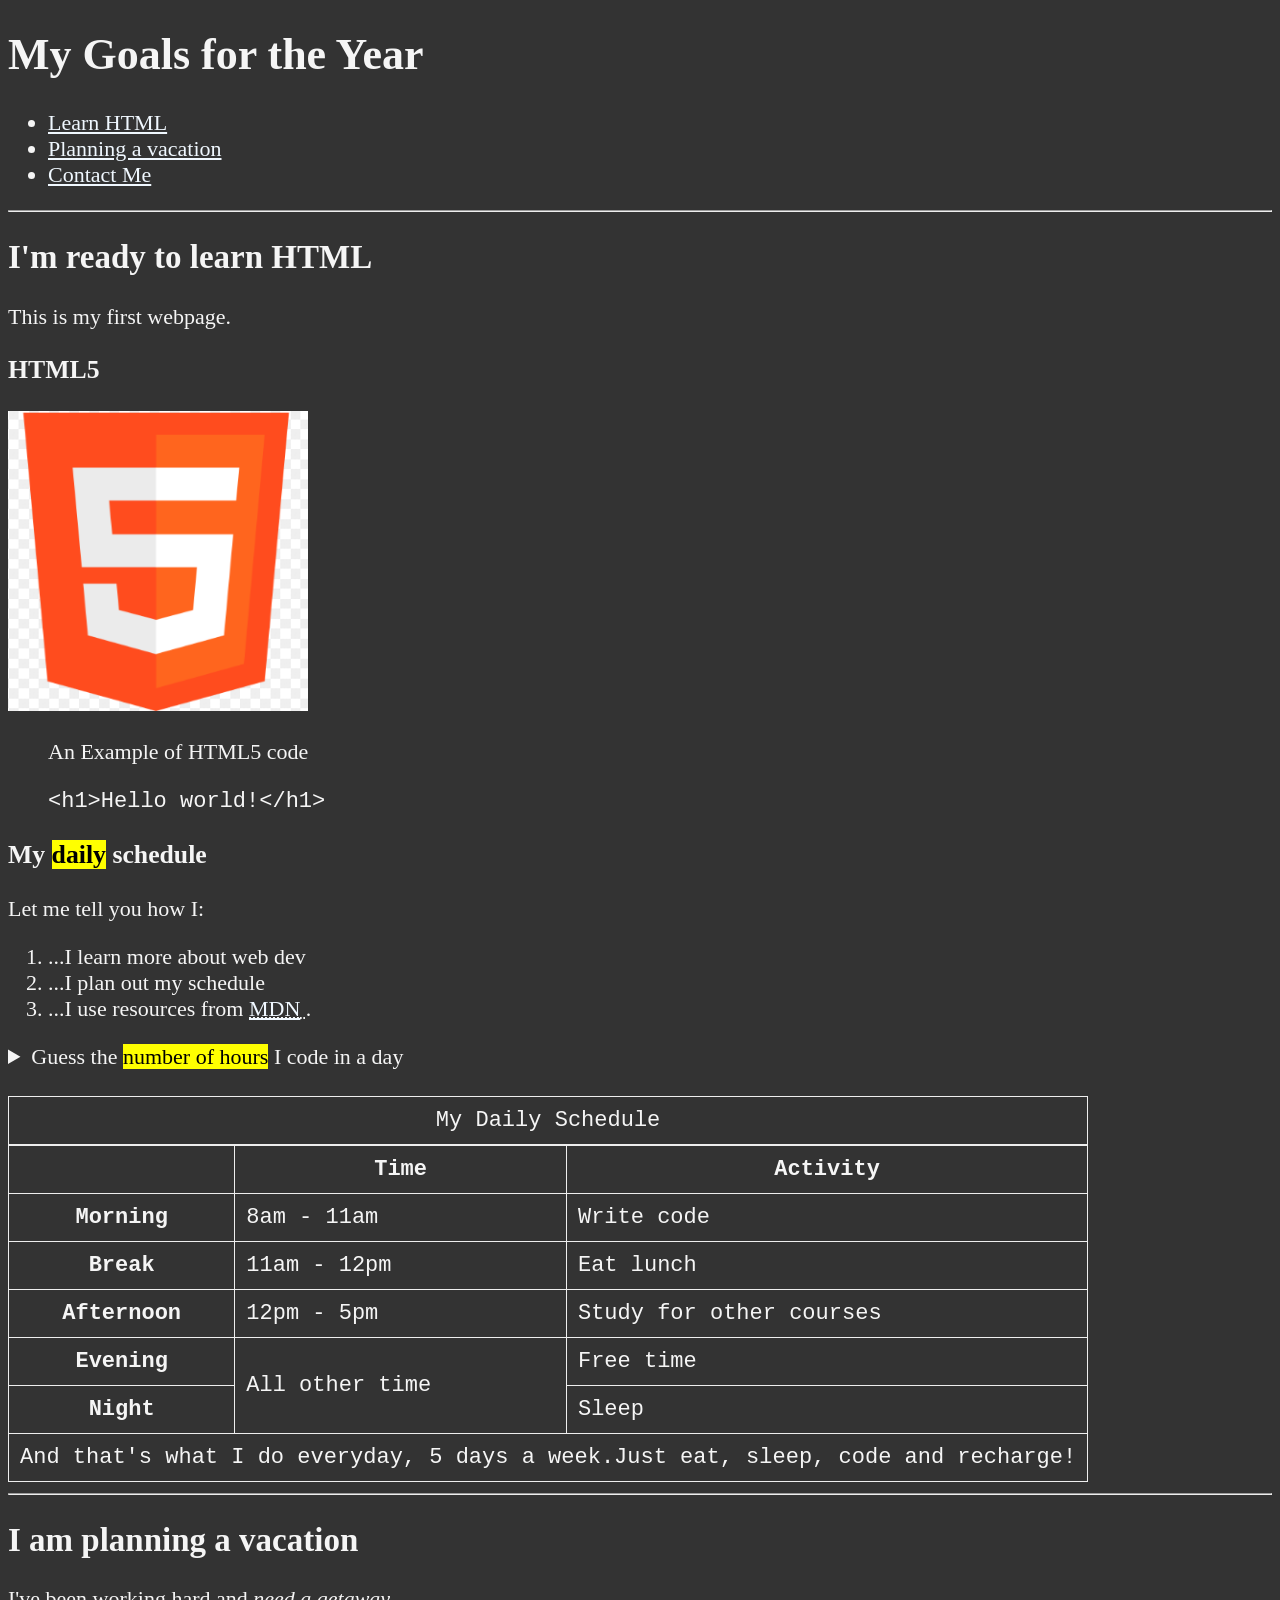
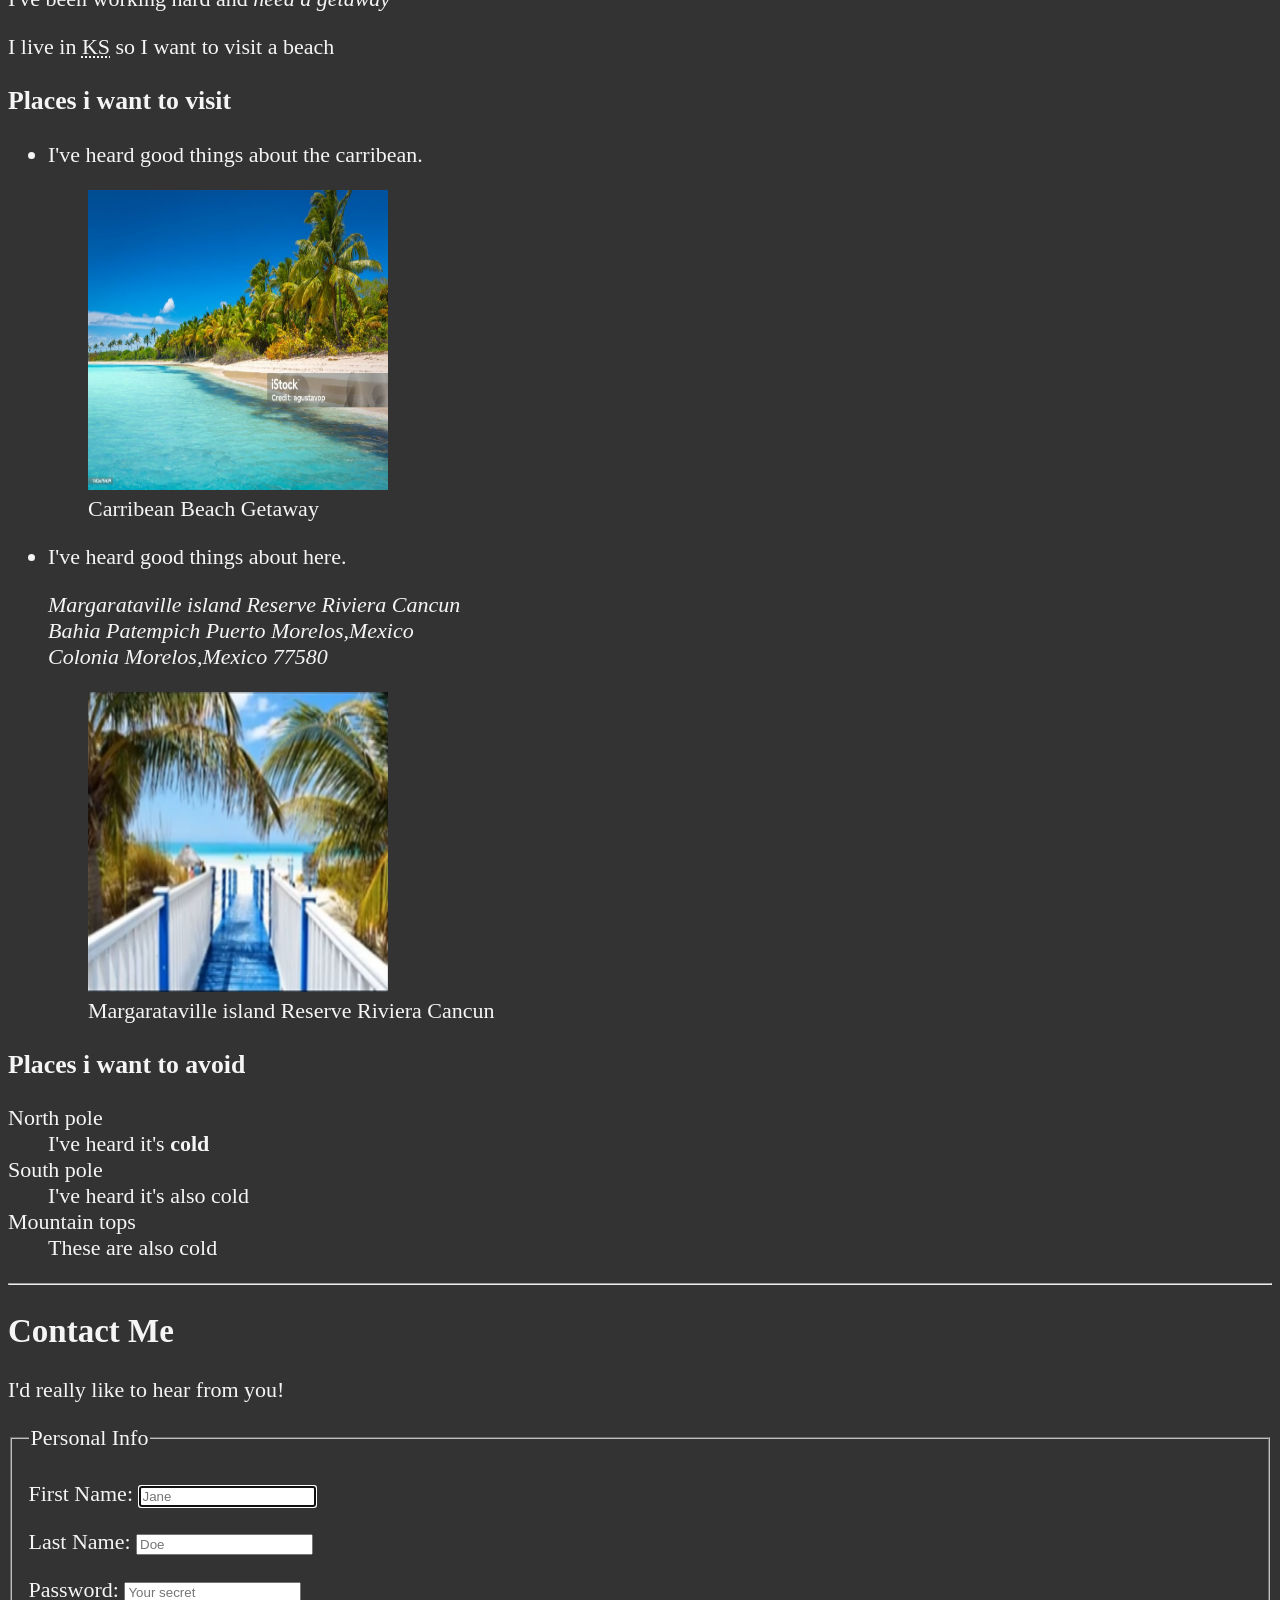
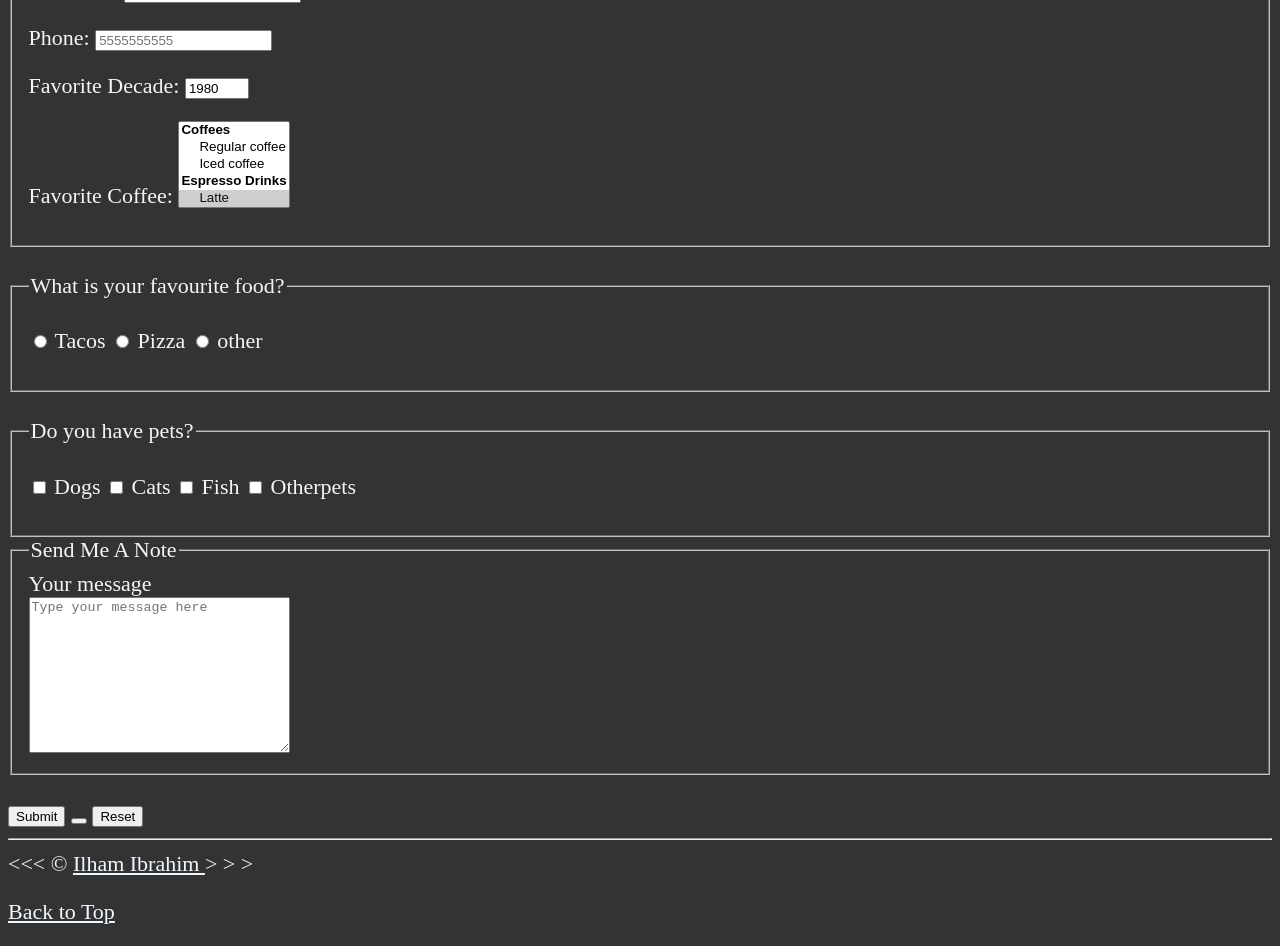
<file: index.html>
<!DOCTYPE html>
<html lang="en">
<head>
    <meta charset="UTF-8">
    <meta name="author" content="ilham ibrahim">
    <meta name="description" content="This page contains all the things I am learning how to create as I learn HTML.">
    <title>My first webpage</title>
    <link rel="icon" href="html5.png" type="image/x-icon">
    <link rel="stylesheet" href="main.css" type="text/css">
</head>

<body>
    <header>
        <h1>My Goals for the Year</h1>

     <nav aria-label="primary-navigation"> 
        <ul> 
            <li>
                <a href="#html">Learn HTML</a>
            </li>
            <li>
                <a href="Vacation">Planning a vacation</a>
            </li>
            <li>
                <a href="#contact">Contact Me</a>
            </li>
            
        </ul>
    </nav>
    </header>
      
    <hr>
    <main>
        <article id="html">

    <h2>I'm ready to learn HTML</h2>
    <p>This is my first webpage.</p>
    <section>
        <h3>HTML5</h3>
    <img src="img/html5logo.png" alt="html5 Logo" title="I am learning HTML5" width="300" height="300">
    <figure>
    <figcaption>An Example of HTML5 code</figcaption>
    <p>
        <code>&lt;h1&gt;Hello world!&lt;/h1&gt;</code>
    </p>
    </figure>
    </section>


    <section>
    <h3>My <mark>daily</mark> schedule </h3>
    <p>Let me tell you how I:</p>
        <ol>
            <li>...I learn more about web dev</li>
            <li>...I plan out my schedule</li>
            <li>...I use resources from  <abbr title="Mozilla Developer Network">
                 <a href="https://developer.mozilla.org/">MDN</a>
            </abbr>.</li>
        </ol>
           <aside>
                  <details>
                       <summary>Guess the <mark> number of hours</mark> I code in a day
                       </summary>
                       <p>I start at <time datetime="08:00"> 8am </time> and I write code for <time datetime="PT3H" >3 hours</time> every morning.</p>
                  </details>
            </aside>
            <br>
            <table>
                <caption>My Daily Schedule</caption>
                <thead>
                <tr>
                    <th>&nbsp;</th>
                    <th scope="col">Time</th>
                    <th scope="col">Activity</th>
                </tr>
                </thead>
                <tbody>
                <tr>
                    <th scope="row">Morning</th>
                    <td>
                        <time datetime="08:00">8am</time> - <time datetime="11:00">11am</time>
                    </td>
                    <td>Write code</td>
                </tr>
                <tr>
                    <th scope="row">Break</th>
                    <td>
                        <time datetime="11:00">11am</time> - <time datetime="12:00">12pm</time>
                    </td>
                    <td>Eat lunch</td>
                </tr>
                <tr>
                    <th scope="row">Afternoon</th>
                    <td>
                        <time datetime="12:00">12pm</time> - <time datetime="17:00">5pm</time>
                    </td>
                    <td>Study for other courses</td>
                </tr>
                <tr>
                    <th scope="row">Evening</th>
                    <td rowspan="2">All other time</td>
                    <td>Free time</td>
                </tr>
                <tr>
                    <th scope="row">Night</th>
                    <td>Sleep</td>
                </tr>
                </tbody>
                <tfoot>
                    <tr>
                        <td colspan="3">And that's what I do everyday, 5 days a week.Just eat, sleep, code and recharge!</td>
                        
                    </tr>

                </tfoot>
                </table>
        </section>  
  </article>

       <hr>
     <article id="vacation">
     <h2>I am planning a vacation</h2>
     <p>I've been working hard and <em>need a getaway</em></p>
     <p>I live in <abbr title="Kansas">KS</abbr> so I want to visit a beach</p>

     <section>
     <h3>Places i want to visit</h3>
     <ul>
     <li><p>I've heard good things about the carribean.</p>
        <figure>
    <img src="img/carribean_beach.jpg" alt="carribean beach" title="I want to visit the carribean beach." width="300" height="300">
    <figcaption>
        Carribean Beach Getaway</figcaption>
    </figure>
    </li>
     <li>
        <p>I've heard good things about here.</p>
     <address>
        Margarataville island Reserve Riviera Cancun<br>
        Bahia Patempich Puerto Morelos,Mexico<br>
        Colonia Morelos,Mexico 77580
     </address>
     <figure>
     <img src="img/Vacation.png" alt="Cancun vacation" title="It's 5 o'cock Somewhere!" width="300" height="300">
        <figcaption>
            Margarataville island Reserve Riviera Cancun</figcaption>
        </figure>
     </li>
      </ul>
      </section>
      <section>
      <!-- TODO: Add more places -->
     <h3>Places i want to avoid</h3>
     <dl>
        <dt>North pole</dt>
        <dd>I've heard it's <strong>cold</strong> </dd>

        <dt>South pole</dt>
        <dd>I've heard it's also cold</dd>

        <dt>Mountain tops</dt>
        <dd>These are also cold</dd>

     </dl>
     </section>
     </article>

      <hr>
      <article id="contact">
        <h2>Contact Me</h2>
        <p>I'd really like to hear from you!</p>

        <form action="https://httpbin.org/get"
        method="get">
          <fieldset>
            <legend>Personal Info</legend>
        <p>
        <label for="firstName">First Name:</label>
        <input type="text" name="firstname" id="firstName" placeholder="Jane" autocomplete="on" required autofocus>
        </p>
        <p>
        <label for="lastName">Last Name:</label>
        <input type="text" name="lastname" id="lastName" placeholder="Doe" autocomplete="on" required>
        </p>
        <p>
        <label for="password">Password:</label>
        <input type="password" name="password" id="password" placeholder="Your secret" required >
        </p>
        <p>
        <label for="phone">Phone:</label>
        <input type="tel" name="phone" id="phone" placeholder="5555555555" required pattern="[0-9]{3}[0-9]{3}[0-9]{4}">
        </p>
        
        <p>
        <label for="decade">Favorite Decade:</label>
        <input type="number" name="decade" id="decade" min="1950" max="2020" step="10" value="1980">
        </p>
        
         <p>
            <label for="coffee">Favorite Coffee:</label>
            <select name="coffee" id="coffee" multiple size="5">
                <optgroup label="Coffees">
                <option value="regular coffee">Regular coffee</option>
                <option value="Iced coffee">Iced coffee</option>
                </optgroup>
                <optgroup label="Espresso Drinks">
                <option value="latte" selected>Latte</option>
                <option value="capuccino">Capuccino</option>
                <option value="americano">Americano</option>
                </optgroup>
            </select>
         </p>
    
        <!-- <p>
            <label for="Coffee">Favourite Coffee:</label>
            <input type="text" name="coffee" id="coffee" list="coffee-list">
            <datalist id="coffee-list">
                <option value="coffee">
                <option value="latte">
                <option value="espresso">
                <option value="cortado">
                <option value="americano">
                <option value="other">
            </datalist>
        </p> -->
        </fieldset>
        <br>
        <fieldset>
            <legend>What is your favourite food?</legend>
            <p>
                <input type="radio" name="food" id="tacos" value="tacos">
                <label for="tacos">Tacos</label>

                <input type="radio" name="food" id="pizza" value="pizza">
                <label for="pizza">Pizza</label>

                <input type="radio" name="food" id="other" value="other">
                <label for="other">other</label>

            </p>
        </fieldset>
        <br>
        <fieldset>
            <legend>Do you have pets?</legend>
            <p>
                <input type="checkbox" name="pets" id="dogs" value="dogs">
                <label for="dogs">Dogs</label>         
                <input type="checkbox" name="pets" id="cats" value="cats">
                <label for="cats">Cats</label>         
                <input type="checkbox" name="pets" id="fish" value="fish">
                <label for="fish">Fish</label>         
                <input type="checkbox" name="pets" id="otherpets" value="otherpets">
                <label for="otherpets">Otherpets</label>         
        </fieldset>
        <fieldset>
            <legend>Send Me A Note</legend>
            <label for="message">Your message</label>
            <br>
            <textarea name="message" id="message" cols="30" rows="10" placeholder="Type your message here"></textarea>
        </fieldset>
        <br>
        <button type="submit">Submit</button>
        <button type="submit" formaction="https://httpbin.org/post" formmethod="Post"></button>
        <button type="reset">Reset</button>
    </form>

      </article>
     </main>
        <hr>
        
        <footer>
     &lt;&lt;&lt; &copy; <a href="about.html"> Ilham Ibrahim </a> &gt; &gt; &gt; 
       <p>
        <a href="#">Back to Top</a>
       </p>
   </footer> 
</body>

</html>
</file>
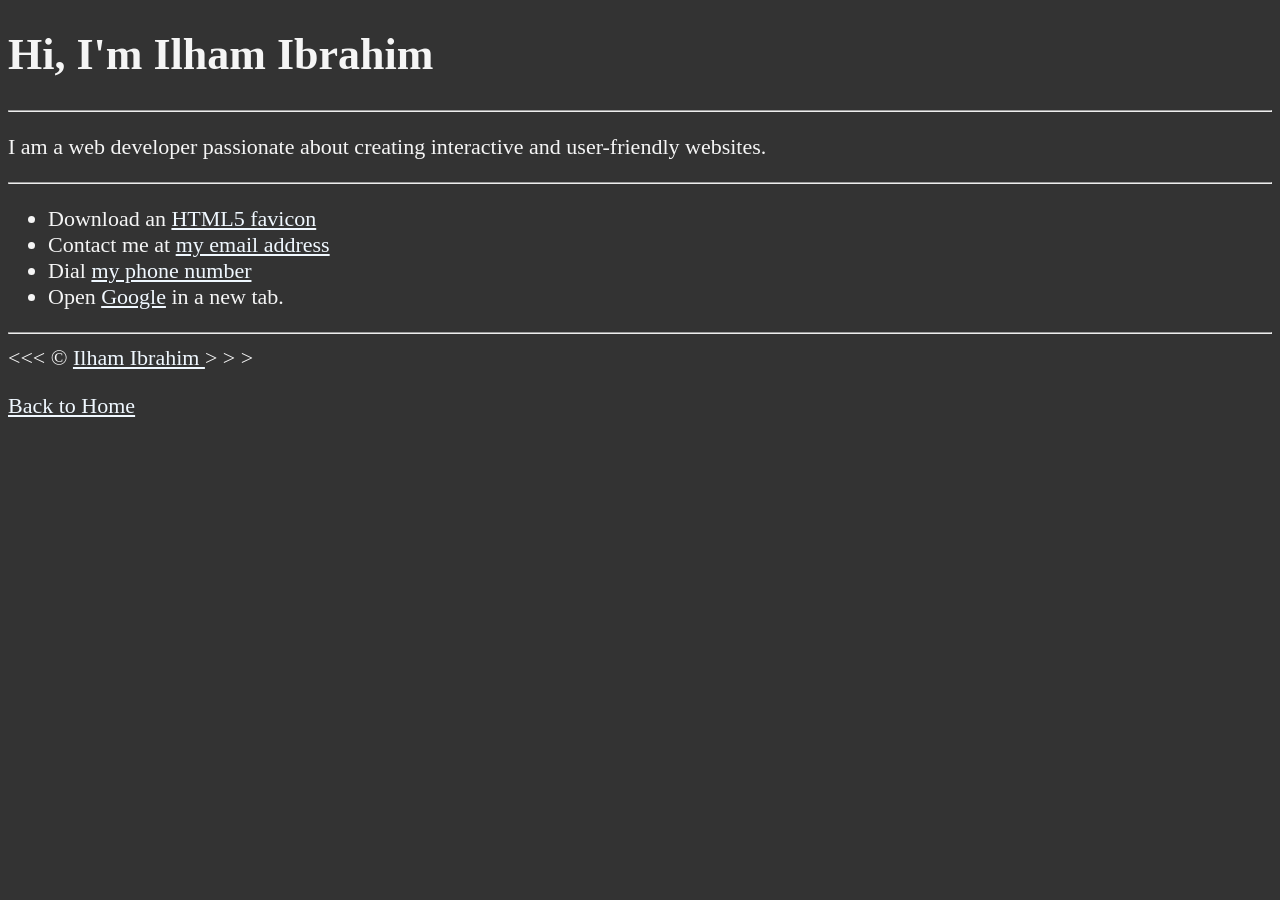
<file: about.html>
<!DOCTYPE html>
<html lang="en">
<head>
    <meta charset="UTF-8">
    <meta name="author" content="ilham ibrahim">
    <meta name="description" content="Hi,I'm Ilham Ibrahim.This page is about me.">
    <title>About me</title>
    <link rel="icon" href="html5.png" type="image/x-icon">
    <link rel="stylesheet" href="main.css" type="text/css">
</head>

<body>
    <h1>Hi, I'm Ilham Ibrahim</h1>
      
    <hr>

    <p>I am a web developer passionate about creating interactive and user-friendly websites.

    </p>

    <hr>

    <ul>
        <li>Download an <a href="html5.png" download>HTML5 favicon</a></li>
        <li>
        Contact me at <a href="mailto:ilhamibrahim741@gmail.com">my email address</a>
    </li>
    <li>
        Dial <a href="tel:+1234567890">my phone number</a>
    </li>
    <li> 
        Open <a href="https://www.google.com/" target="_blank">Google</a> in a new tab.
    </li>
    </ul>
    
     <hr>
     &lt;&lt;&lt; &copy; <a href="about.html">Ilham Ibrahim </a> &gt; &gt; &gt; 
     <p><a href="#">Back to Home</a></p>


</body>

</html>
</file>
<file: main.css>
html {
            font-size: 22px;
        }

        body {
           background-color: #333;
           color: whitesmoke;
        }
        a {
            color: aliceblue;
        }
        a:hover,  a:active {
            color: #eee;
        }
                a:visited {
            color: lightgray;
        }
        
            table, tr,th, td, caption {
                border: 1px solid #eee;
                font-family: 'Courier New', Courier, monospace;
                border-collapse: collapse;
                padding: 0.5rem;
        }
</file>
